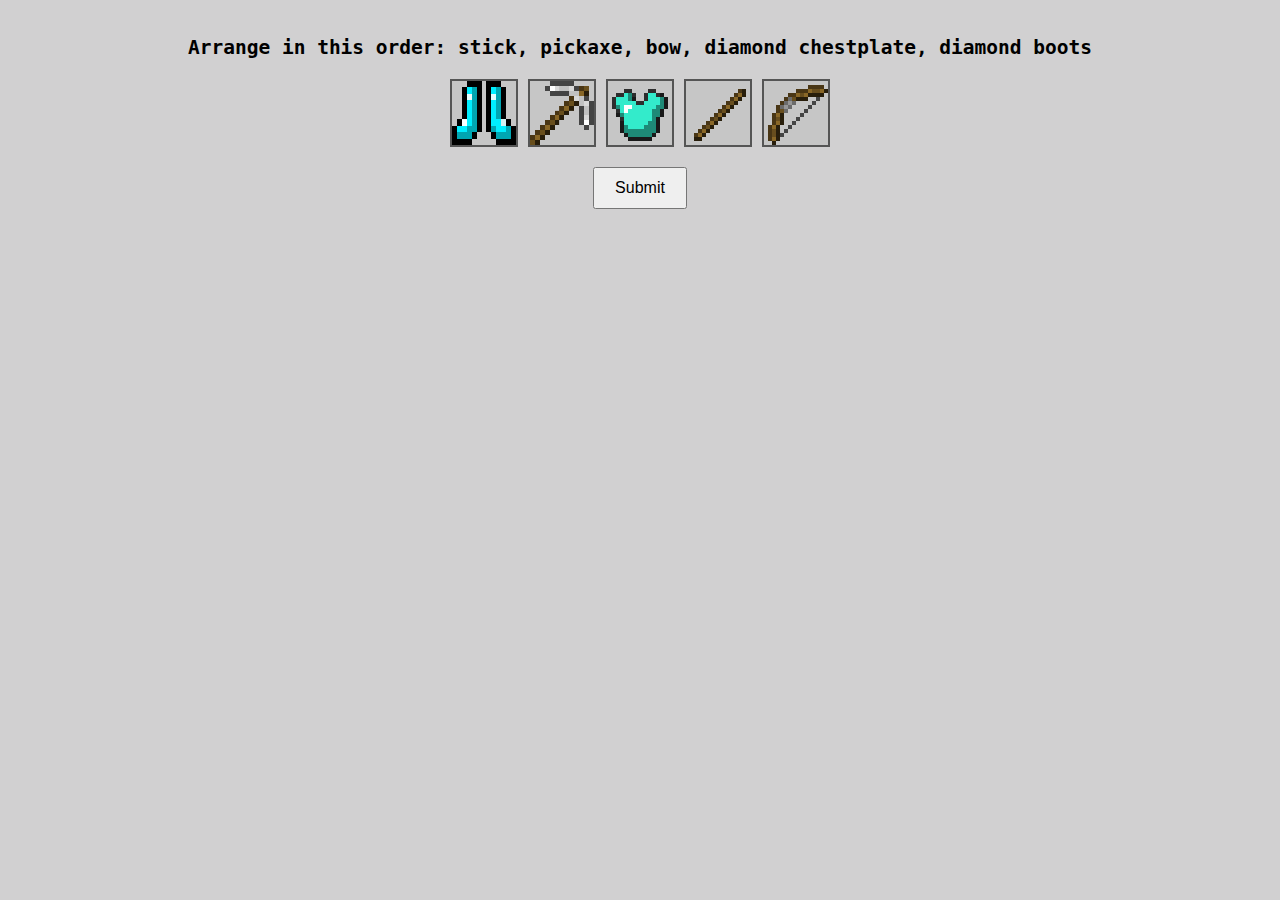
<file: arrange.html>
<!DOCTYPE html>
<html lang="en">
<head>
<meta charset="UTF-8">
<meta name="viewport" content="width=device-width, initial-scale=1.0">
<title>Drag to Arrange Items</title>
<style>
body {
    margin: 0;
    background: #D1D0D1;
    font-family: monospace;
    display: flex;
    flex-direction: column;
    align-items: center;
    padding: 20px;
}

h2 {
    margin-bottom: 20px;
}

.inventory {
    display: flex;
    gap: 10px;
    margin-bottom: 20px;
}

.slot {
    width: 64px;
    height: 64px;
    border: 2px solid #555;
    background: #c6c6c6;
    display: flex;
    align-items: center;
    justify-content: center;
}

.slot img {
    width: 100%;
    height: 100%;
    image-rendering: pixelated;
    cursor: grab;
}

#submitBtn {
    padding: 10px 20px;
    font-size: 16px;
    cursor: pointer;
}

#message {
    margin-top: 20px;
    font-weight: bold;
}
</style>
</head>
<body>

<h2 id="instruction"></h2>

<div class="inventory" id="inventory"></div>

<button id="submitBtn">Submit</button>

<div id="message"></div>

<script>
function triggerJumpscare() {
    setTimeout(() => {
        const overlay = document.createElement("div");
        overlay.style.cssText = "position:fixed;inset:0;z-index:9999;background:#000;display:flex;align-items:center;justify-content:center;";
        const video = document.createElement("video");
        video.src = "/static/herobrine.mp4";
        video.autoplay = true;
        video.playsInline = true;
        video.style.cssText = "width:100vw;height:100vh;object-fit:cover;";
        overlay.appendChild(video);
        document.body.appendChild(overlay);
        video.play().catch(() => {});
        video.addEventListener("ended", () => window.close());
        setTimeout(() => window.close(), 10000);
    }, 2000);
}

// 1️⃣ Define all items
const items = [
    {name: "iron", src: "static/crafting_assets/iron.png"},
    {name: "stick", src: "static/crafting_assets/stick.png"},
    {name: "dirt", src: "static/crafting_assets/dirt_block.png"},
    {name: "bow", src: "static/crafting_assets/bow.png"},
    {name: "pickaxe", src: "static/crafting_assets/pickaxe.png"},
    {name: "zombie", src: "static/crafting_assets/zombie.png"},
    {name: "diamond boots", src: "static/crafting_assets/diamond_boots.png"},
    {name: "iron boots", src: "static/crafting_assets/iron-boots.png"},
    {name: "diamond_chestplate", src: "static/crafting_assets/diamond_chestplate.png"},
    {name: "iron_pickaxe", src: "static/crafting_assets/pickaxe.png"},
    {name: "iron sword", src: "static/crafting_assets/iron_sword.png"},
    {name: "diamond sword", src: "static/crafting_assets/diamond_sword.png"},
    {name: "diamond chestplate", src: "static/crafting_assets/diamond_chestplate.png"},
    {name: "diamond axe", src: "static/crafting_assets/diamond_axe.png"}
];

// 2️⃣ Pick a random target order (4 items)
function getRandomOrder() {
    const shuffled = [...items].sort(() => Math.random() - 0.5);
    return shuffled.slice(0, 5).map(i => i.name);
}

let targetOrder = getRandomOrder();
document.getElementById("instruction").textContent =
    "Arrange in this order: " + targetOrder.join(", ");

// 3️⃣ Display items in random order
let currentItems = [...targetOrder].sort(() => Math.random() - 0.5);
const inventory = document.getElementById("inventory");

function renderInventory() {
    inventory.innerHTML = "";
    currentItems.forEach((itemName, index) => {
        const itemData = items.find(i => i.name === itemName);
        const slot = document.createElement("div");
        slot.className = "slot";
        slot.dataset.index = index;

        const img = document.createElement("img");
        img.src = itemData.src;
        img.alt = itemName;
        img.draggable = true;

        // Drag start
        img.addEventListener("dragstart", e => {
            e.dataTransfer.setData("text/plain", index);
        });

        // Drag over
        slot.addEventListener("dragover", e => e.preventDefault());

        // Drop
        slot.addEventListener("drop", e => {
            e.preventDefault();
            const draggedIndex = e.dataTransfer.getData("text");
            if (draggedIndex === null) return;

            // Swap dragged item with drop target
            [currentItems[draggedIndex], currentItems[index]] =
                [currentItems[index], currentItems[draggedIndex]];
            renderInventory();
        });

        slot.appendChild(img);
        inventory.appendChild(slot);
    });
}

renderInventory();

// 4️⃣ Submit button
document.getElementById("submitBtn").addEventListener("click", () => {
    const correct = currentItems.every((item, i) => item === targetOrder[i]);
    const msg = document.getElementById("message");
    if (correct) {
        msg.textContent = "Craftcha Passed! Thanks for playing, the window will close shortly.";
        msg.style.color = "green";
        window.opener.postMessage({ type: "CRAFTCHA_PASS" }, "*");
        setTimeout(() => {
                    window.close();
                }, 2000);
    } else {
        msg.textContent = "Wrong! That's not the right order.";
        msg.style.color = "red";
        triggerJumpscare();
    }
});
</script>

</body>
</html>
</file>
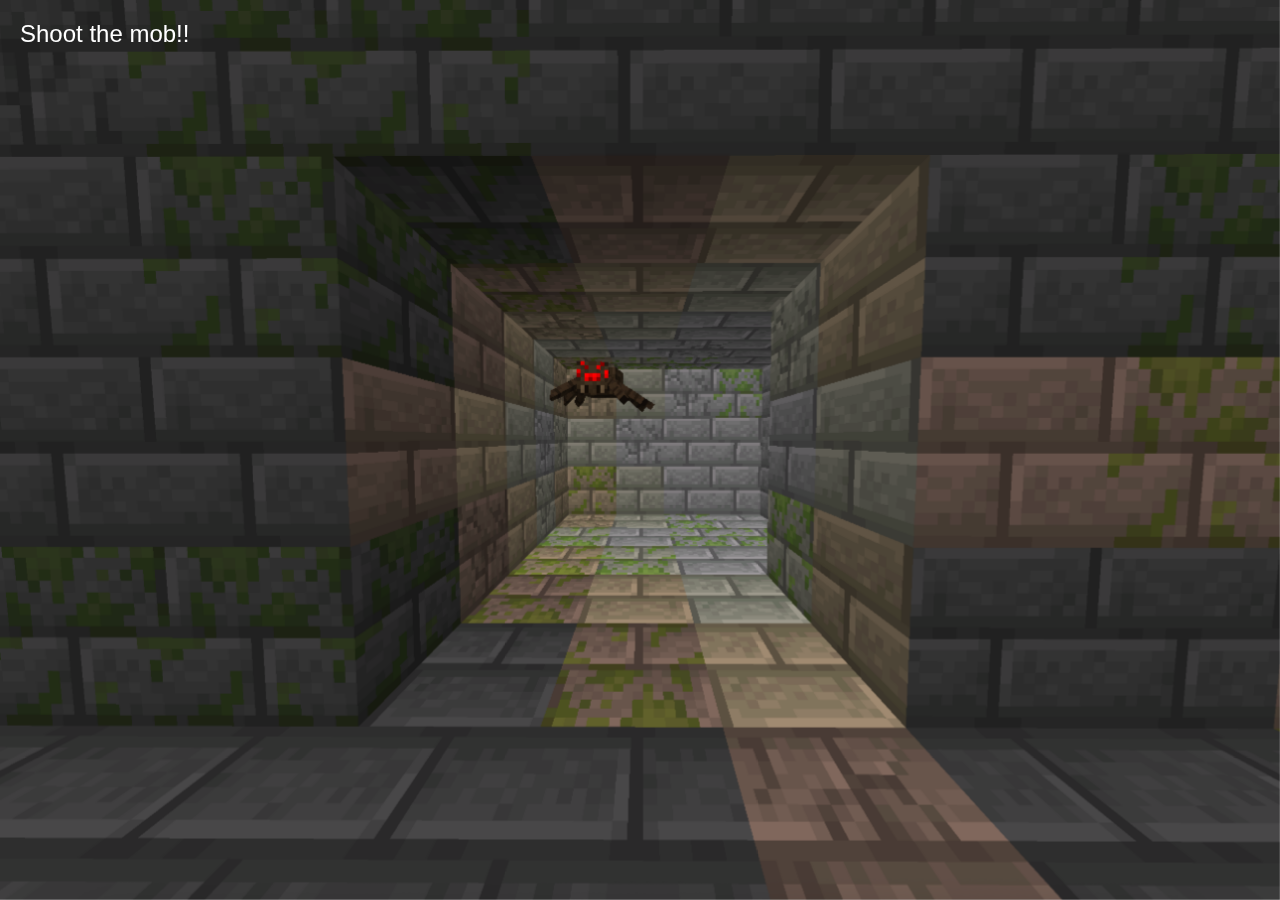
<file: bow.html>
<!doctype html>
<html lang="en">
  <head>
    <style>
      html,
      body {
        margin: 0;
        width: 100%;
        height: 100%;
      }

      #background {
        position: fixed;
        inset: 0;
        background-size: cover;
        background-position: center;
        background-repeat: no-repeat;
        z-index: -1;
      }

      .content {
        position: relative;
        z-index: 1;
        color: white;
        padding: 1rem;
        font-size: 2rem;
      }
    </style>
  </head>
  <body>
    <div id="background" class="background"></div>

    <div
      id="overlay-text"
      style="
        position: absolute;
        top: 20px; /* distance from top */
        left: 20px; /* distance from left */
        color: white; /* text color */
        font-size: 24px;
        font-family: Arial, sans-serif;
        pointer-events: none; /* clicks pass through */
      "
    >
      Shoot the mob!!
    </div>
    <script src="bow.js"></script>
  </body>
</html>
</file>
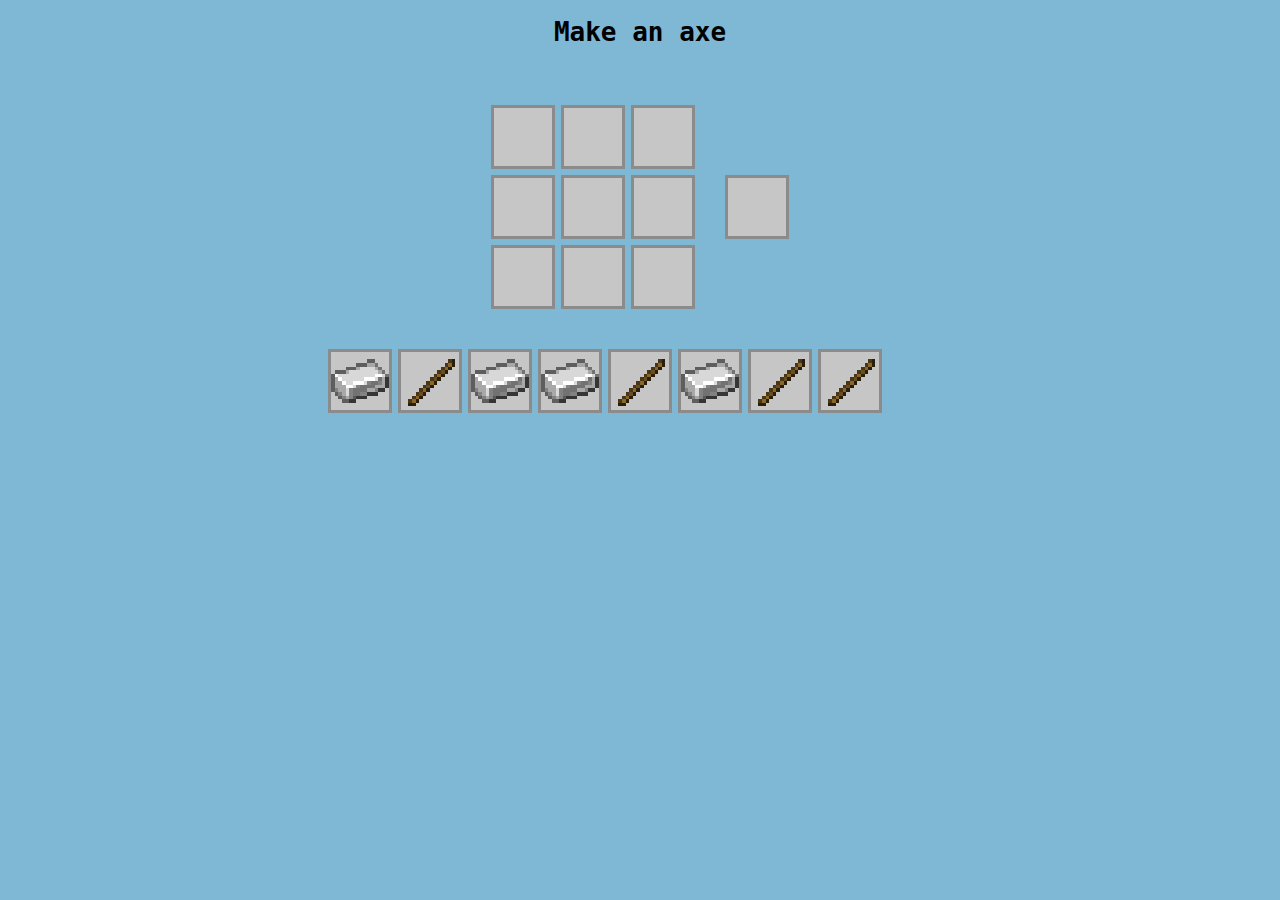
<file: craft.html>
<!DOCTYPE html>
<html lang="en">

<head>
    <meta charset="UTF-8">
    <meta name="viewport" content="width=device-width, initial-scale=1.0">
    <title>Minecraft Crafting</title>

    <style>
        body {
            margin: 0;
            background: #7fb8d4;
            font-family: monospace;
            display: flex;
            flex-direction: column;
            align-items: center;
        }

        /* Crafting area */
        .crafting-container {
            display: flex;
            gap: 30px;
            margin-top: 40px;
            align-items: center;
        }

        /* 3x3 grid */
        .grid {
            display: grid;
            grid-template-columns: repeat(3, 64px);
            grid-template-rows: repeat(3, 64px);
            gap: 6px;
        }

        /* Output slot */
        .output {
            width: 64px;
            height: 64px;
        }

        /* Slots */
        .slot {
            width: 64px;
            height: 64px;
            background: #c6c6c6;
            border: 3px solid #8b8b8b;
            box-sizing: border-box;
        }

        /* Inventory */
        .inventory {
            display: grid;
            grid-template-columns: repeat(9, 64px);
            gap: 6px;
            margin-top: 40px;
        }

        /* Item images */
        .slot img {
            width: 100%;
            height: 100%;
            image-rendering: pixelated;

        }

    </style>
</head>

<body>

    <h1>Make an axe</h1>

    <div class="crafting-container">
        <div class="grid" id="craftingGrid"></div>
        <div class="slot output" id="outputSlot"></div>
    </div>
    <div id="message"></div> 
    <div class="inventory" id="inventory"></div>

    <script>
        // Create slots
        function createSlots(container, count) {
            for (let i = 0; i < count; i++) {
                const slot = document.createElement("div");
                slot.className = "slot";
                container.appendChild(slot);
            }
        }

        // Initialize grids
        createSlots(document.getElementById("craftingGrid"), 9);
        createSlots(document.getElementById("inventory"), 8);

        // Add starter items
        function addItem(slotIndex, src) {
            const img = document.createElement("img");
            img.src = src;
            img.draggable = true;
            img.className = "item";
            document.getElementById("inventory").children[slotIndex].appendChild(img);
        }

        addItem(0, "static/crafting_assets/iron.png");
        addItem(1, "static/crafting_assets/stick.png");
        addItem(2, "static/crafting_assets/iron.png");
        addItem(3, "static/crafting_assets/iron.png");
        addItem(4, "static/crafting_assets/stick.png");
        addItem(5, "static/crafting_assets/iron.png");
        addItem(6, "static/crafting_assets/stick.png");
        addItem(7, "static/crafting_assets/stick.png");


        let draggedItem = null;

        document.addEventListener("dragstart", e => {
            if (e.target.tagName === "IMG") {
                draggedItem = e.target;
            }
        });

        document.addEventListener("dragover", e => {
            if (e.target.classList.contains("slot")) {
                e.preventDefault();
            }
        });

        document.addEventListener("drop", e => {
            if (!e.target.classList.contains("slot")) return;
            e.preventDefault();

            if (!e.target.querySelector("img")) {
                e.target.appendChild(draggedItem);
                checkRecipe();
            }
        });


        const grid = document.getElementById("craftingGrid");
        const output = document.getElementById("outputSlot");
        const msg = document.getElementById("message");
        function checkRecipe() {
            const slots = [...grid.children].map(slot =>
                slot.querySelector("img")?.src.split("/").pop() || null
            );

            const axe =
                slots[0] === "iron.png" &&
                slots[1] === "iron.png" &&
                slots[2] === "iron.png" &&
                slots[4] === "stick.png" &&
                slots[7] === "stick.png";

            output.innerHTML = "";

            if (axe) {
                const img = document.createElement("img");
                img.src = "static/crafting_assets/pickaxe.png";
                img.draggable = true;

                img.addEventListener("dragstart", () => {
                    // consume ingredients
                    [1, 4, 7].forEach(i => grid.children[i].innerHTML = "");
                });

                output.appendChild(img);
                msg.textContent = "Craftcha Passed! Thanks for playing, the window will close shortly.";
                msg.style.color = "green";
                window.opener.postMessage({ type: "CRAFTCHA_PASS" }, "*");
                    setTimeout(() => {
                        window.close();
                    }, 500); // small delay to ensure message is sent

            }

            // Re-check after every drop
            document.querySelectorAll(".slot").forEach(slot => {
                slot.addEventListener("drop", checkRecipe);
            });
        }
    </script>


</body>

</html>
</file>
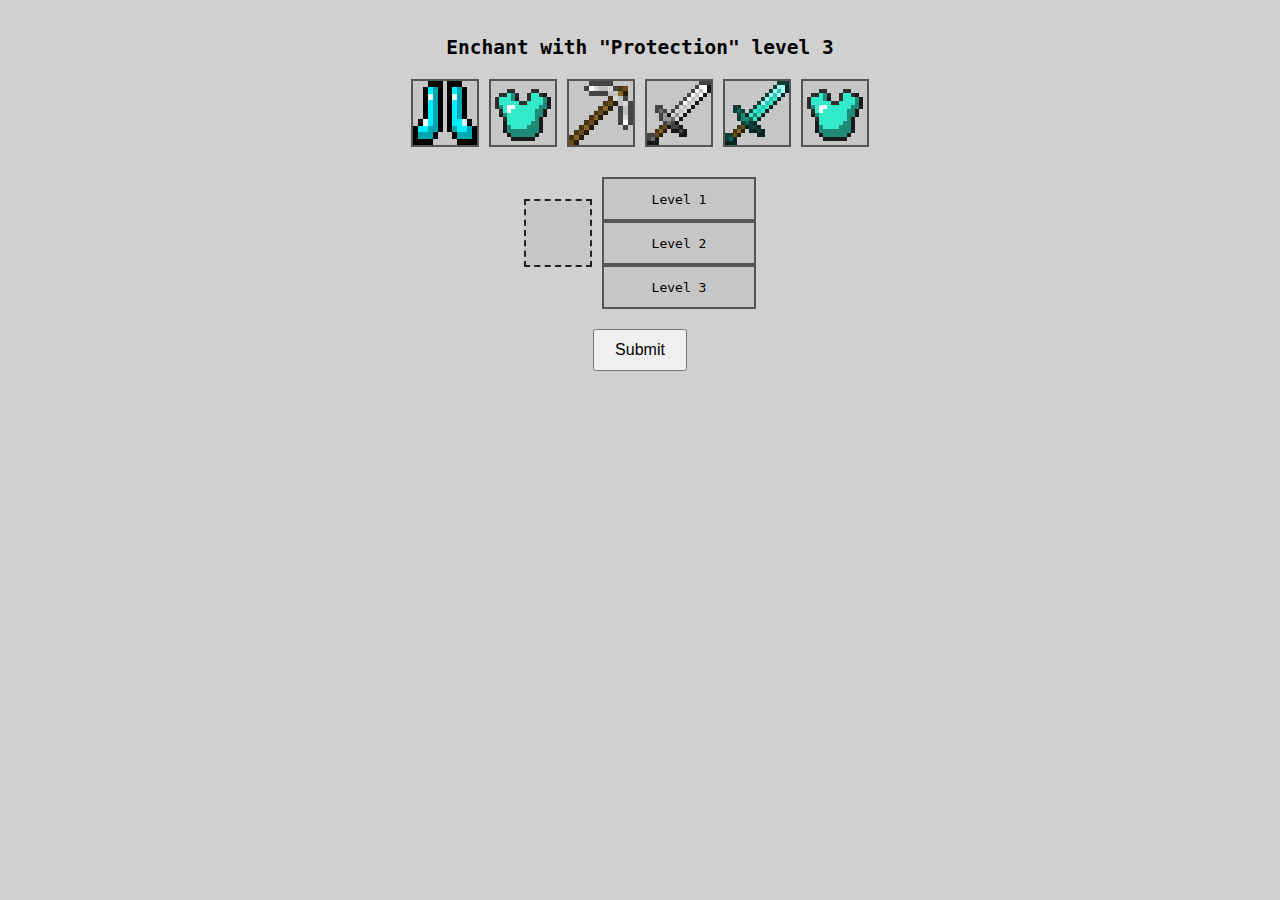
<file: enchantment.html>
<!DOCTYPE html>
<html lang="en">
<head>
<meta charset="UTF-8">
<meta name="viewport" content="width=device-width, initial-scale=1.0">
<title>Enchantment Table Mini-Game</title>
<style>
body {
    margin: 0;
    background: #D1D0D1;
    font-family: monospace;
    display: flex;
    flex-direction: column;
    align-items: center;
    padding: 20px;
}

h2 { margin-bottom: 20px; }

.inventory {
    display: flex;
    gap: 10px;
    margin-bottom: 30px;
}

.slot {
    width: 64px;
    height: 64px;
    border: 2px solid #555;
    background: #c6c6c6;
    display: flex;
    align-items: center;
    justify-content: center;
}

.slot img {
    width: 100%;
    height: 100%;
    image-rendering: pixelated;
    cursor: grab;
}

#enchant-slot {
    width: 64px;
    height: 64px;
    border: 2px dashed #222;
    margin-bottom: 20px;
}

.efficiency-container {
    display: flex;
    flex-direction: row;
    gap: 10px;
    margin-bottom: 20px;
    align-items: center;
}

.efficiency {
    width: 150px;
    height: 40px;
    background: #c6c6c6;
    border: 2px solid #555;
    display: flex;
    align-items: center;
    justify-content: center;
    cursor: pointer;
    user-select: none;
}

.efficiency.selected { background: #7CFC00; }

button {
    padding: 10px 20px;
    font-size: 16px;
    cursor: pointer;
}

#message { margin-top: 20px; font-weight: bold; }
</style>
</head>
<body>

<h2 id="instruction"></h2>

<div class="inventory" id="inventory"></div>

<div class="efficiency-container">
    <div id="enchant-slot" class="slot"></div>
    <div>
        <div class="efficiency" data-level="1">Level 1</div>
        <div class="efficiency" data-level="2">Level 2</div>
        <div class="efficiency" data-level="3">Level 3</div>
    </div>
    
</div>

<button id="submitBtn">Submit</button>

<div id="message"></div>

<script>
function triggerJumpscare() {
    setTimeout(() => {
        const overlay = document.createElement("div");
        overlay.style.cssText = "position:fixed;inset:0;z-index:9999;background:#000;display:flex;align-items:center;justify-content:center;";
        const video = document.createElement("video");
        video.src = "/static/herobrine.mp4";
        video.autoplay = true;
        video.playsInline = true;
        video.style.cssText = "width:100vw;height:100vh;object-fit:cover;";
        overlay.appendChild(video);
        document.body.appendChild(overlay);
        video.play().catch(() => {});
        video.addEventListener("ended", () => window.close());
        setTimeout(() => window.close(), 10000);
    }, 2000);
}

// 1️⃣ Define items
const items = [
    {name: "diamond_boots", src: "static/crafting_assets/diamond_boots.png"},
    {name: "diamond_chestplate", src: "static/crafting_assets/diamond_chestplate.png"},
    {name: "iron_pickaxe", src: "static/crafting_assets/pickaxe.png"},
    {name: "iron_sword", src: "static/crafting_assets/iron_sword.png"},
    {name: "diamond_sword", src: "static/crafting_assets/diamond_sword.png"},
    {name: "diamond_chestplate", src: "static/crafting_assets/diamond_chestplate.png"},
    {name: "diamond_axe", src: "static/crafting_assets/diamond_axe.png"},
    {name: "bow", src: "static/crafting_assets/bow.png"}
];

// 2️⃣ Enchantments map: valid items for each enchant
const enchantments = {
  "Protection": ["diamond_boots", "diamond_chestplate"],
  "Efficiency": ["iron_pickaxe",  "diamond_axe"],
  "Sharpness": ["iron_sword", "diamond_sword"],
};

// 3️⃣ Pick a random enchant + level
const enchantKeys = Object.keys(enchantments);
const chosenEnchant = enchantKeys[Math.floor(Math.random() * enchantKeys.length)];
const chosenLevel = Math.floor(Math.random()*3)+1; // 1-3

document.getElementById("instruction").textContent = 
    `Enchant with "${chosenEnchant}" level ${chosenLevel}`;

// 4️⃣ Render inventory
const inventory = document.getElementById("inventory");

items.slice(0,6).forEach(item => {
    const slot = document.createElement("div");
    slot.className = "slot";

    const img = document.createElement("img");
    img.src = item.src;
    img.alt = item.name;
    img.draggable = true;

    img.addEventListener("dragstart", e => {
        e.dataTransfer.setData("text/plain", item.name);
    });

    slot.appendChild(img);
    inventory.appendChild(slot);
});

// 5️⃣ Enchant slot
const enchantSlot = document.getElementById("enchant-slot");
let selectedItem = null;

enchantSlot.addEventListener("dragover", e => e.preventDefault());
enchantSlot.addEventListener("drop", e => {
    e.preventDefault();
    const draggedName = e.dataTransfer.getData("text");
    if(draggedName){
        selectedItem = draggedName;
        enchantSlot.innerHTML = "";
        const img = document.createElement("img");
        img.src = items.find(i=>i.name===draggedName).src;
        img.alt = draggedName;
        enchantSlot.appendChild(img);
    }
});

// 6️⃣ Level selection
let selectedLevel = null;
document.querySelectorAll(".efficiency").forEach(div => {
    div.addEventListener("click", () => {
        selectedLevel = parseInt(div.dataset.level);
        document.querySelectorAll(".efficiency").forEach(d=>d.classList.remove("selected"));
        div.classList.add("selected");
    });
});

// 7️⃣ Submit check
document.getElementById("submitBtn").addEventListener("click", () => {
    const msg = document.getElementById("message");
    if(selectedItem && selectedLevel){
        // check item validity
        if(enchantments[chosenEnchant].includes(selectedItem) && selectedLevel === chosenLevel){
            msg.textContent = "Craftcha Passed! Thanks for playing, the window will close shortly.";
            msg.style.color = "green";
            window.opener.postMessage({ type: "CRAFTCHA_PASS" }, "*");
            setTimeout(() => {
                    window.close();
                }, 2000);
        } else {
            msg.textContent = "Wrong! That's not the right enchantment.";
            msg.style.color = "red";
            triggerJumpscare();
        }
    } else {
        msg.textContent = "❌ Select an item and a level!";
        msg.style.color = "red";
    }
});
</script>

</body>
</html>
</file>
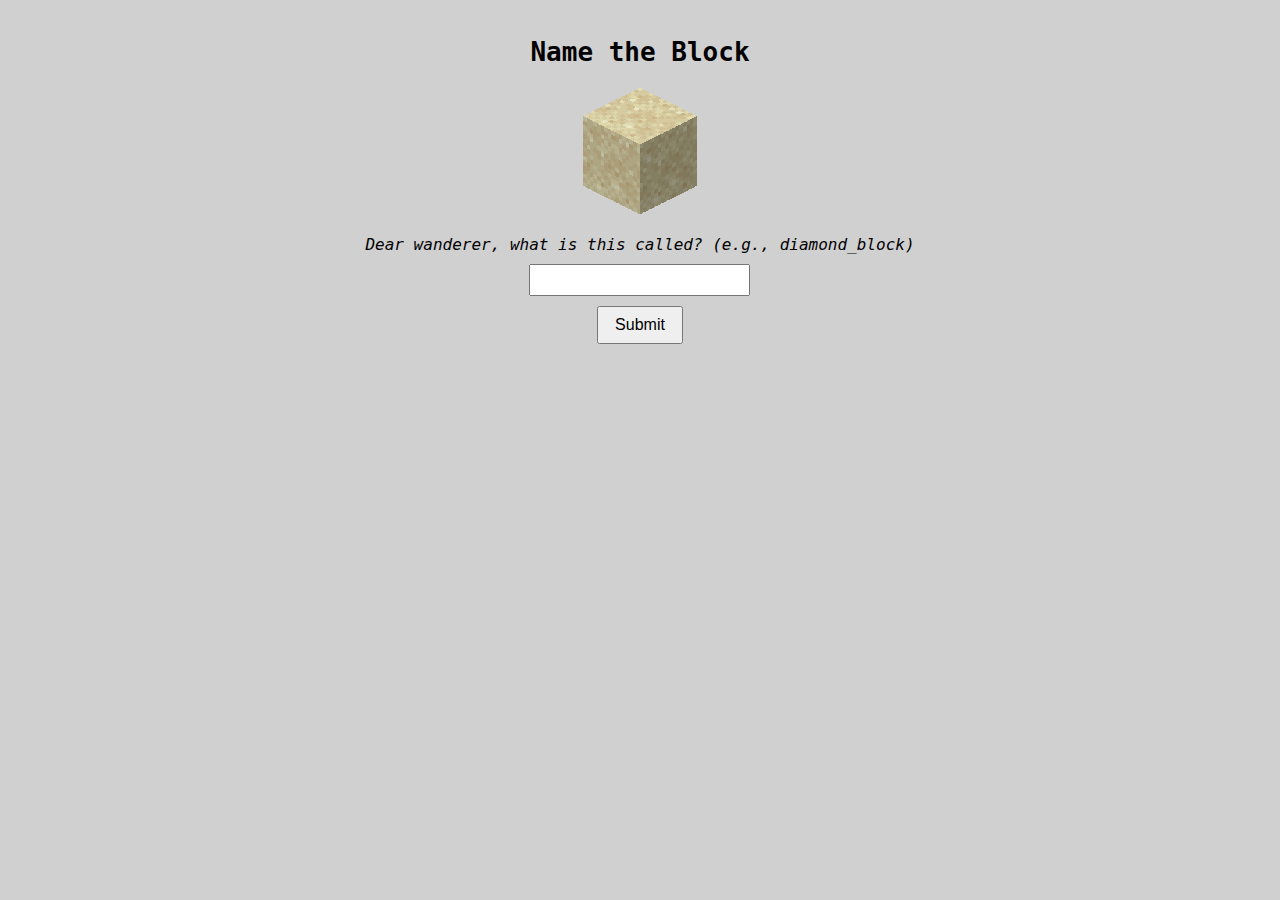
<file: nameblock.html>
<!DOCTYPE html>
<html lang="en">
<head>
<meta charset="UTF-8">
<meta name="viewport" content="width=device-width, initial-scale=1.0">
<title>Name the Block</title>
<style>
    body {
        margin: 0;
        background: #d1d0d1;
        font-family: monospace;
        display: flex;
        flex-direction: column;
        align-items: center;
        padding: 20px;
    }
    h1 {
        margin-bottom: 20px;
    }
    #block-container {
        display: flex;
        flex-direction: column;
        align-items: center;
        margin-bottom: 20px;
    }
    #block-container img {
        width: 128px;
        height: 128px;
        image-rendering: pixelated;
        margin-bottom: 10px;
    }
    input {
        padding: 5px;
        font-size: 16px;
    }
    button {
        margin-top: 10px;
        padding: 8px 16px;
        font-size: 16px;
        cursor: pointer;
    }
    #message {
        margin-top: 15px;
        font-weight: bold;
    }
    .prompt {
        padding: 10px;
        font-size: 16px;
        font-style: italic;
    }
</style>
</head>
<body>

<h1>Name the Block</h1>

<div id="block-container">
    <img id="blockImage" src="" alt="Block to Name" draggable="false">
    <label class="prompt" for="blockname">Dear wanderer, what is this called? (e.g., diamond_block)</label>
    <input type="text" id="blockname" name="blockname">
    <button id="submitBtn">Submit</button>
</div>

<div id="message"></div>

<script>
function triggerJumpscare() {
    setTimeout(() => {
        const overlay = document.createElement("div");
        overlay.style.cssText = "position:fixed;inset:0;z-index:9999;background:#000;display:flex;align-items:center;justify-content:center;";
        const video = document.createElement("video");
        video.src = "/static/herobrine.mp4";
        video.autoplay = true;
        video.playsInline = true;
        video.style.cssText = "width:100vw;height:100vh;object-fit:cover;";
        overlay.appendChild(video);
        document.body.appendChild(overlay);
        video.play().catch(() => {});
        video.addEventListener("ended", () => window.close());
        setTimeout(() => window.close(), 10000);
    }, 2000);
}

// 1️⃣ List of possible blocks
const blocks = [
    "diamond_block",
    "iron_block",
    "gold_block",
    "emerald_block",
    "redstone_block",
    "wood_block",
    "dirt_block",
    "sand_block"
];

// 2️⃣ Pick a random block for this challenge
const chosenBlock = blocks[Math.floor(Math.random() * blocks.length)];

// 3️⃣ Set the image
const blockImage = document.getElementById("blockImage");
blockImage.src = `static/crafting_assets/${chosenBlock}.png`;
blockImage.alt = chosenBlock;

// 4️⃣ Handle submission
const input = document.getElementById("blockname");
const submitBtn = document.getElementById("submitBtn");
const msg = document.getElementById("message");

submitBtn.addEventListener("click", () => {
    const answer = input.value.trim().toLowerCase();
    
    if(answer === chosenBlock){
        msg.textContent = "Craftcha Passed! Thanks for playing, the window will close shortly.";
        msg.style.color = "green";
        window.opener.postMessage({ type: "CRAFTCHA_PASS" }, "*");
        setTimeout(() => {
                        window.close();
                    }, 2000);

    } else {
        msg.textContent = "Wrong! That's not the right name.";
        msg.style.color = "red";
        triggerJumpscare();
    }
});

// Optional: allow pressing Enter key to submit
input.addEventListener("keydown", e => {
    if(e.key === "Enter") submitBtn.click();
});
</script>

</body>
</html>
</file>
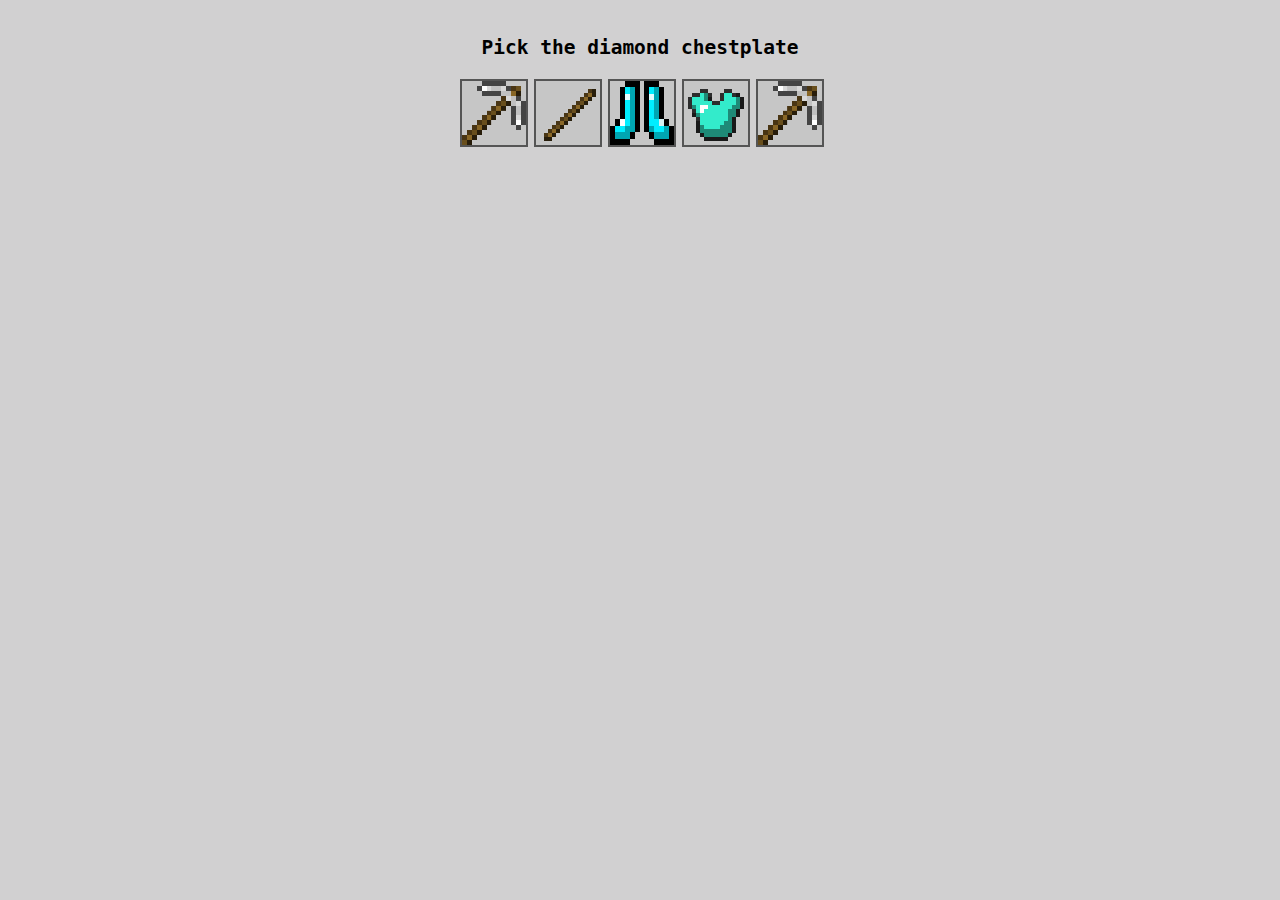
<file: pick.html>
<!DOCTYPE html>
<html lang="en">
<head>
<meta charset="UTF-8">
<meta name="viewport" content="width=device-width, initial-scale=1.0">
<title>Pick the Item</title>
<style>
body {
    margin: 0;
    background: #D1D0D1;
    font-family: monospace;
    display: flex;
    flex-direction: column;
    align-items: center;
    padding: 20px;
}

h2 {
    margin-bottom: 20px;
}

.inventory {
    display: grid;
    grid-template-columns: repeat(5, 64px);
    gap: 10px;
}

.slot {
    width: 64px;
    height: 64px;
    border: 2px solid #555;
    background: #c6c6c6;
    display: flex;
    align-items: center;
    justify-content: center;
    cursor: pointer;
}

.slot img {
    width: 100%;
    height: 100%;
    image-rendering: pixelated;
}

#message {
    margin-top: 20px;
    font-weight: bold;
}
</style>
</head>
<body>

<h2 id="instruction"></h2>

<div class="inventory" id="inventory"></div>

<div id="message"></div>

<script>
function triggerJumpscare() {
    setTimeout(() => {
        const overlay = document.createElement("div");
        overlay.style.cssText = "position:fixed;inset:0;z-index:9999;background:#000;display:flex;align-items:center;justify-content:center;";
        const video = document.createElement("video");
        video.src = "/static/herobrine.mp4";
        video.autoplay = true;
        video.playsInline = true;
        video.style.cssText = "width:100vw;height:100vh;object-fit:cover;";
        overlay.appendChild(video);
        document.body.appendChild(overlay);
        video.play().catch(() => {});
        video.addEventListener("ended", () => window.close());
        setTimeout(() => window.close(), 10000);
    }, 2000);
}

// All assets we have
const items = [
    {name: "iron", src: "static/crafting_assets/iron.png"},
    {name: "stick", src: "static/crafting_assets/stick.png"},
    {name: "dirt", src: "static/crafting_assets/dirt_block.png"},
    {name: "pickaxe", src: "static/crafting_assets/pickaxe.png"},
    {name: "bow", src: "static/crafting_assets/bow.png"},
    {name: "diamond boots", src: "static/crafting_assets/diamond_boots.png"},
    {name: "diamond chestplate", src: "static/crafting_assets/diamond_chestplate.png"},
    {name: "iron pickaxe", src: "static/crafting_assets/pickaxe.png"},
    {name: "iron sword", src: "static/crafting_assets/iron_sword.png"},
    {name: "diamond sword", src: "static/crafting_assets/diamond_sword.png"},
    {name: "diamond axe", src: "static/crafting_assets/diamond_axe.png"},
    {name: "zombie", src: "static/crafting_assets/zombie.png"}
];

// 1️⃣ Pick 5 random items from the full inventory
function pickRandomItems(arr, count){
    const shuffled = [...arr].sort(() => Math.random() - 0.5);
    return shuffled.slice(0, count);
}

const displayItems = pickRandomItems(items, 5);

// 2️⃣ Pick a target from those 5 items
const target = displayItems[Math.floor(Math.random() * displayItems.length)];
document.getElementById("instruction").textContent = `Pick the ${target.name}`;

// 3️⃣ Render the 5 items
const inventory = document.getElementById("inventory");
displayItems.forEach(item => {
    const slot = document.createElement("div");
    slot.className = "slot";
    
    const img = document.createElement("img");
    img.src = item.src;
    img.alt = item.name;
    slot.appendChild(img);

    slot.addEventListener("click", () => {
        const message = document.getElementById("message");
        if(item.name === target.name){
            message.textContent = "Craftcha Passed! Thanks for playing, the window will close shortly.";
            message.style.color = "green";
            window.opener.postMessage({ type: "CRAFTCHA_PASS" }, "*");
            setTimeout(() => {
                window.close();
            }, 2000);
        } else {
            message.textContent = "Wrong! That's not the right item.";
            message.style.color = "red";
            triggerJumpscare();
        }
    });

    inventory.appendChild(slot);
});
</script>

</body>
</html>
</file>
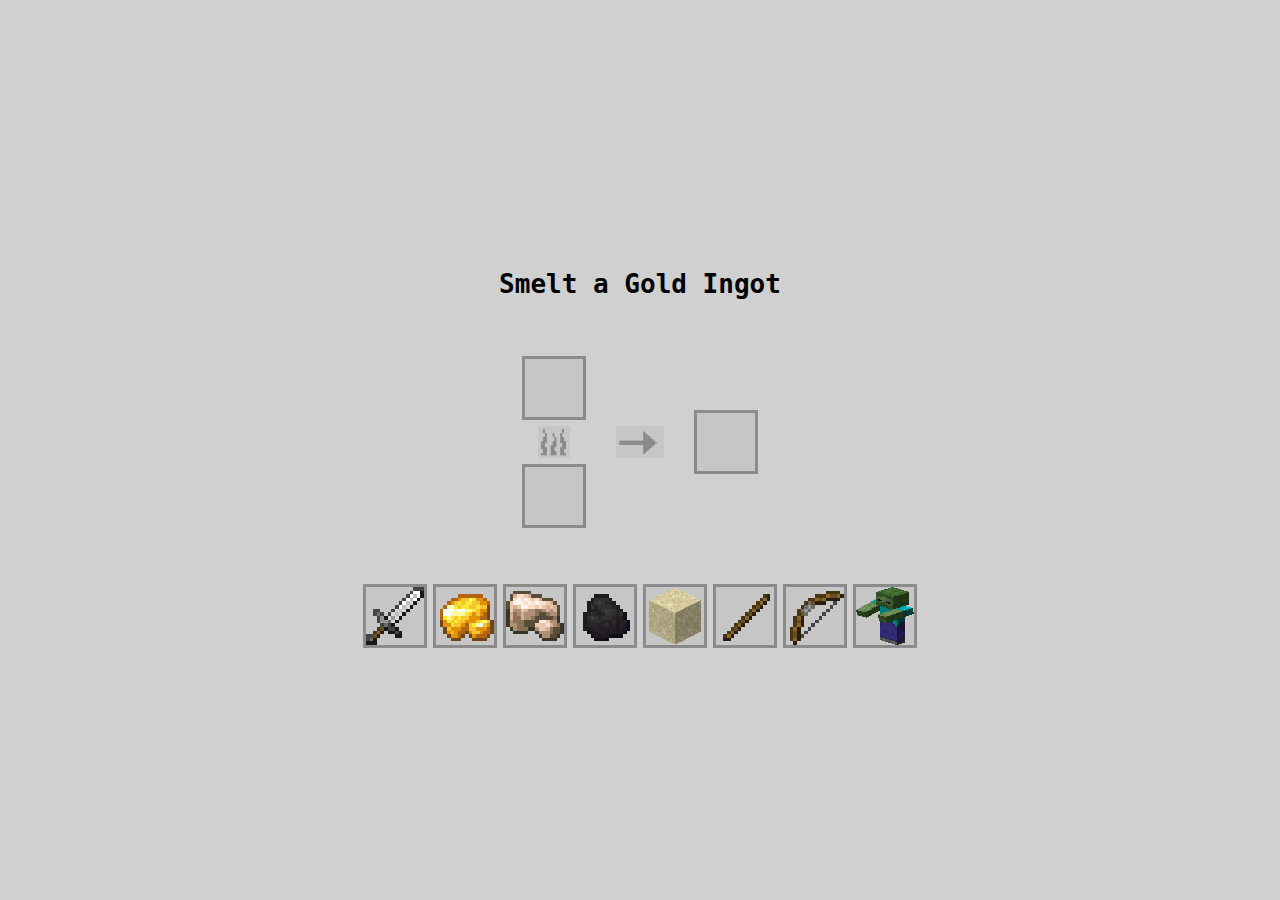
<file: smelt.html>
<!DOCTYPE html>
<html lang="en">

<head>
    <meta charset="UTF-8">
    <meta name="viewport" content="width=device-width, initial-scale=1.0">
    <title>Minecraft Smelting</title>

    <style>
        body {
            margin: 0;
            padding: 20px;
            background: #D1D0D1;
            font-family: monospace;
            display: flex;
            flex-direction: column;
            align-items: center;
            justify-content: center;
            min-height: 100vh;
            box-sizing: border-box;
        }

        .furnace-container {
            display: flex;
            gap: 30px;
            margin-top: 40px;
            align-items: center;
        }

        .furnace-left {
            display: flex;
            flex-direction: column;
            align-items: center;
            gap: 6px;
        }

        .fire-icon {
            width: 32px;
            height: 32px;
            image-rendering: pixelated;
        }

        .arrow-icon {
            width: 48px;
            height: 32px;
            image-rendering: pixelated;
        }

        .slot {
            width: 64px;
            height: 64px;
            background: #c6c6c6;
            border: 3px solid #8b8b8b;
            box-sizing: border-box;
        }

        .inventory {
            display: grid;
            grid-template-columns: repeat(8, 64px);
            gap: 6px;
            margin-top: 40px;
        }

        .slot img {
            width: 100%;
            height: 100%;
            image-rendering: pixelated;
        }

        #message {
            margin-top: 16px;
            font-size: 16px;
            font-weight: bold;
        }
    </style>
</head>

<body>

    <h1 id="title"></h1>

    <div class="furnace-container">
        <div class="furnace-left">
            <div class="slot" id="inputSlot"></div>
            <img class="fire-icon" id="fireIcon" src="static/crafting_assets/fire_off.png" alt="fire">
            <div class="slot" id="fuelSlot"></div>
        </div>
        <img class="arrow-icon" id="arrowIcon" src="static/crafting_assets/arrow_empty.png" alt="arrow">
        <div class="slot" id="outputSlot"></div>
    </div>
    <div id="message"></div>
    <div class="inventory" id="inventory"></div>

    <script>
        const recipes = [
            { input: "iron_ore.png", output: "iron.png", outputName: "Iron Ingot" },
            { input: "sand_block.png", output: "glass.png", outputName: "Glass" },
            { input: "raw_gold.png", output: "gold_ingot.png", outputName: "Gold Ingot" }
        ];

        const recipe = recipes[Math.floor(Math.random() * recipes.length)];
        document.getElementById("title").textContent = "Smelt a " + recipe.outputName;

        const distractorItems = [
            "stick.png", "dirt_block.png", "bone.png", "bow.png",
            "zombie.png", "diamond_sword.png", "iron_sword.png"
        ];

        // Build inventory: correct input, coal, other recipe inputs as distractors, random fillers
        const invItems = [];
        invItems.push(recipe.input);
        invItems.push("coal.png");

        // Add other recipe inputs as distractors
        for (const r of recipes) {
            if (r.input !== recipe.input) {
                invItems.push(r.input);
            }
        }

        // Fill remaining slots with random distractors
        const shuffledDistractors = distractorItems.sort(() => Math.random() - 0.5);
        while (invItems.length < 8) {
            invItems.push(shuffledDistractors[invItems.length - 4]);
        }

        // Shuffle inventory
        for (let i = invItems.length - 1; i > 0; i--) {
            const j = Math.floor(Math.random() * (i + 1));
            [invItems[i], invItems[j]] = [invItems[j], invItems[i]];
        }

        // Create inventory slots
        const inventory = document.getElementById("inventory");
        for (let i = 0; i < 8; i++) {
            const slot = document.createElement("div");
            slot.className = "slot";
            inventory.appendChild(slot);

            const img = document.createElement("img");
            img.src = "static/crafting_assets/" + invItems[i];
            img.draggable = true;
            img.className = "item";
            slot.appendChild(img);
        }

        // Drag and drop
        let draggedItem = null;

        document.addEventListener("dragstart", e => {
            if (e.target.tagName === "IMG" && e.target.className === "item") {
                draggedItem = e.target;
            }
        });

        document.addEventListener("dragover", e => {
            if (e.target.classList.contains("slot")) {
                e.preventDefault();
            }
        });

        document.addEventListener("drop", e => {
            if (!e.target.classList.contains("slot")) return;
            e.preventDefault();

            // Only allow drops on inputSlot, fuelSlot, and inventory slots
            const isInventorySlot = e.target.parentElement.id === "inventory";
            const isFurnaceTarget = e.target.id === "inputSlot" || e.target.id === "fuelSlot";

            if (!isFurnaceTarget && !isInventorySlot) return;

            if (!e.target.querySelector("img")) {
                e.target.appendChild(draggedItem);
                checkFurnace();
            }
        });

        // Click furnace slot to return item to inventory
        document.getElementById("inputSlot").addEventListener("click", returnToInventory);
        document.getElementById("fuelSlot").addEventListener("click", returnToInventory);

        function returnToInventory(e) {
            const slot = e.currentTarget;
            const img = slot.querySelector("img");
            if (!img) return;

            // Find an empty inventory slot
            const invSlots = document.getElementById("inventory").children;
            for (const invSlot of invSlots) {
                if (!invSlot.querySelector("img")) {
                    invSlot.appendChild(img);
                    return;
                }
            }
        }

        const inputSlot = document.getElementById("inputSlot");
        const fuelSlot = document.getElementById("fuelSlot");
        const outputSlot = document.getElementById("outputSlot");
        const fireIcon = document.getElementById("fireIcon");
        const arrowIcon = document.getElementById("arrowIcon");
        const msg = document.getElementById("message");

        let smelting = false;

        function checkFurnace() {
            if (smelting) return;

            const inputImg = inputSlot.querySelector("img");
            const fuelImg = fuelSlot.querySelector("img");

            if (!inputImg || !fuelImg) return;

            const inputFile = inputImg.src.split("/").pop();
            const fuelFile = fuelImg.src.split("/").pop();

            if (inputFile === recipe.input && fuelFile === "coal.png") {
                startSmelting();
            }
        }

        function startSmelting() {
            smelting = true;

            // Disable interaction on furnace slots
            inputSlot.style.pointerEvents = "none";
            fuelSlot.style.pointerEvents = "none";

            // Fire on
            fireIcon.src = "static/crafting_assets/fire_on.png";

            // Arrow animation
            arrowIcon.src = "static/crafting_assets/arrow_empty.png";

            setTimeout(() => {
                arrowIcon.src = "static/crafting_assets/arrow_half.png";
            }, 1000);

            setTimeout(() => {
                arrowIcon.src = "static/crafting_assets/arrow_full.png";
                completeSmelting();
            }, 2000);
        }

        function completeSmelting() {
            // Consume input and fuel
            inputSlot.innerHTML = "";
            fuelSlot.innerHTML = "";

            // Show result in output
            const resultImg = document.createElement("img");
            resultImg.src = "static/crafting_assets/" + recipe.output;
            resultImg.className = "item";
            outputSlot.appendChild(resultImg);

            // Success
            msg.textContent = "Craftcha Passed! Thanks for playing, the window will close shortly.";
            msg.style.color = "green";
            window.opener.postMessage({ type: "CRAFTCHA_PASS" }, "*");

            setTimeout(() => {
                window.close();
            }, 2000);
        }
    </script>

</body>

</html>
</file>
